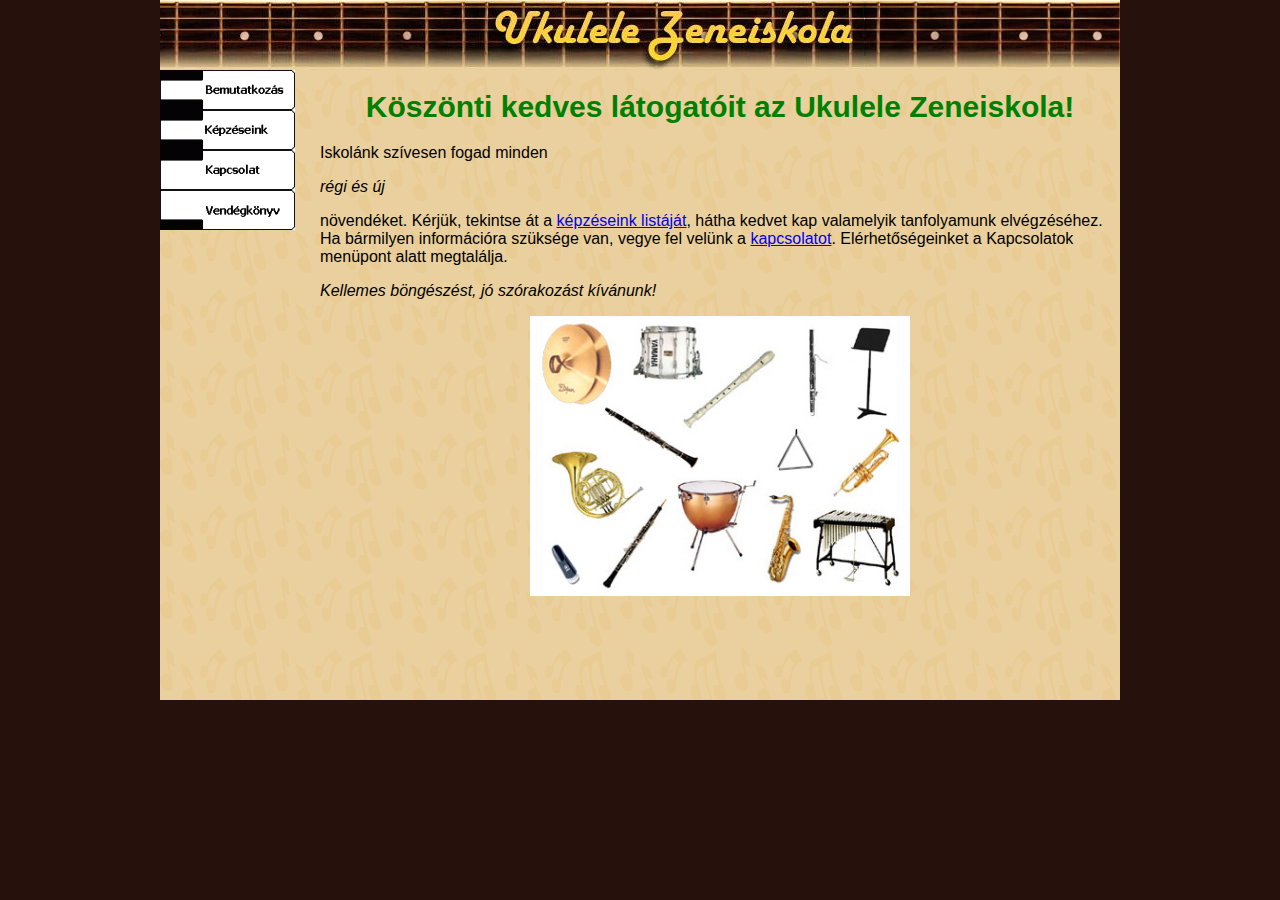
<file: munkafájlok-10/index.html>
<!DOCTYPE html>
<html lang="hu">
<head>
<meta charset="utf-8">
<link rel="stylesheet" href="styles.css">
<title>Ukulele zeneiskola</title>
</head>
<body>
    <div id="tartalom">
        <div id="fejlec"></div>
        <div id="kozep">
            <div id="bal">
                <a href="index.html" id="menu_bemutatkozas"></a>
                <a href="kepzeseink.html" id="menu_kepzeseink"></a>
                <a href="kapcsolat.html" id="menu_kapcsolat"></a>
                <a href="vendegkonyv.html" id="menu_vendegkonyv"></a>
            </div>
            <div id="jobb">
                <h1>Köszönti kedves látogatóit az Ukulele Zeneiskola!</h1>
                <p>Iskolánk szívesen fogad minden <p class="felkover">régi és új</p> növendéket. Kérjük, tekintse át a <a href="kepzeseink.html">képzéseink listáját</a>, hátha kedvet kap valamelyik tanfolyamunk elvégzéséhez. Ha bármilyen információra szüksége van, vegye fel velünk a <a href="kapcsolat.txt">kapcsolatot</a>. Elérhetőségeinket a Kapcsolatok menüpont alatt megtalálja.</p>
                <p class="felkover">Kellemes böngészést, jó szórakozást kívánunk!</p>
                <p class="kep"><img src="instruments.jpg" width="380" height="280" alt="hangszerek"></p>
            </div>
        </div>
    </div>
</body>
</html>
</file>
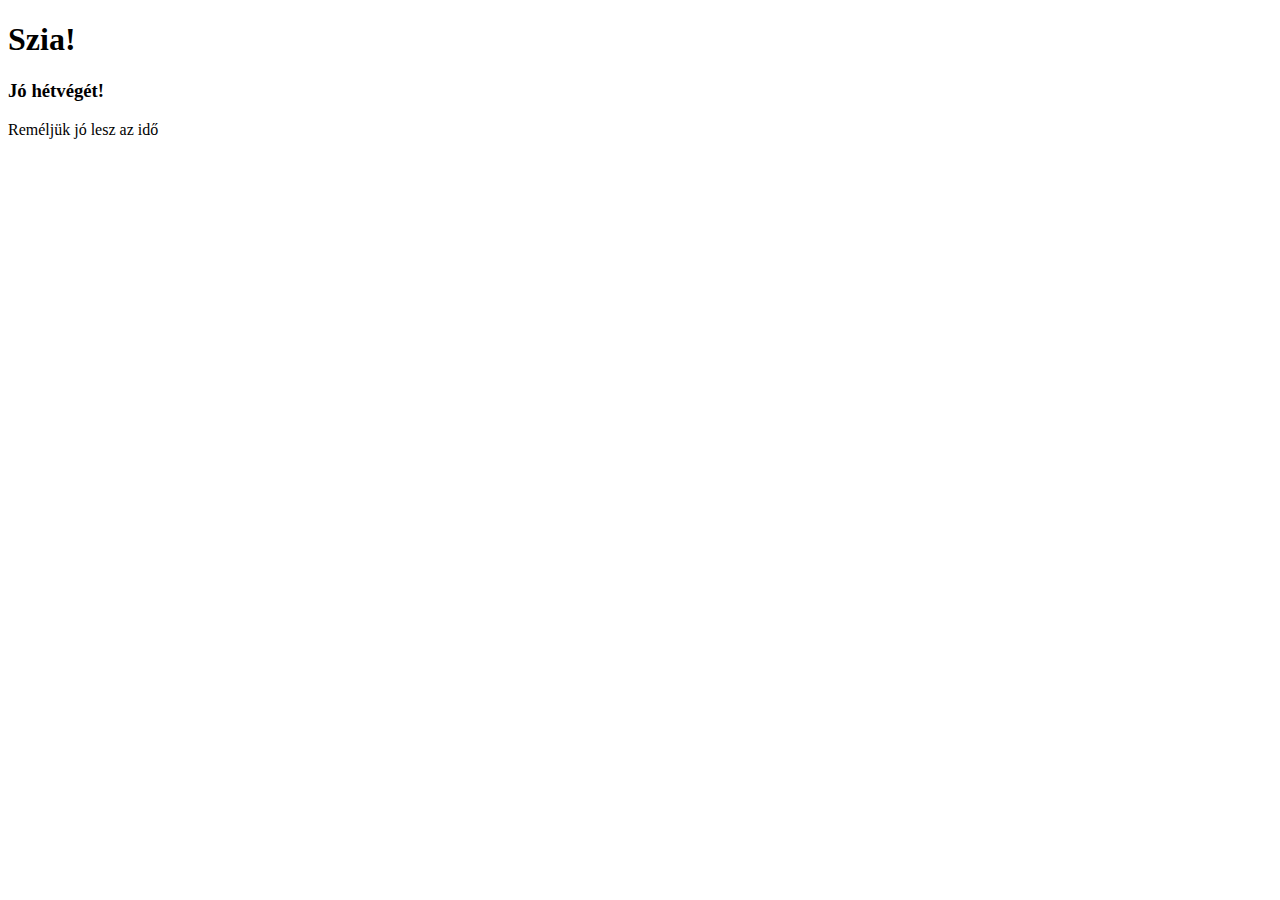
<file: elso.html>
<!DOCTYPE html>
<html lang="hu">
<head>
    <meta charset="UTF-8">
    <meta name="viewport" content="width=device-width, initial-scale=1.0">
    <title>Document</title>
</head>
<body>
    <h1>Szia!</h1>
    <h3>Jó hétvégét!</h3>
    <p>Reméljük jó lesz az idő</p>
</body>
</html>
</file>
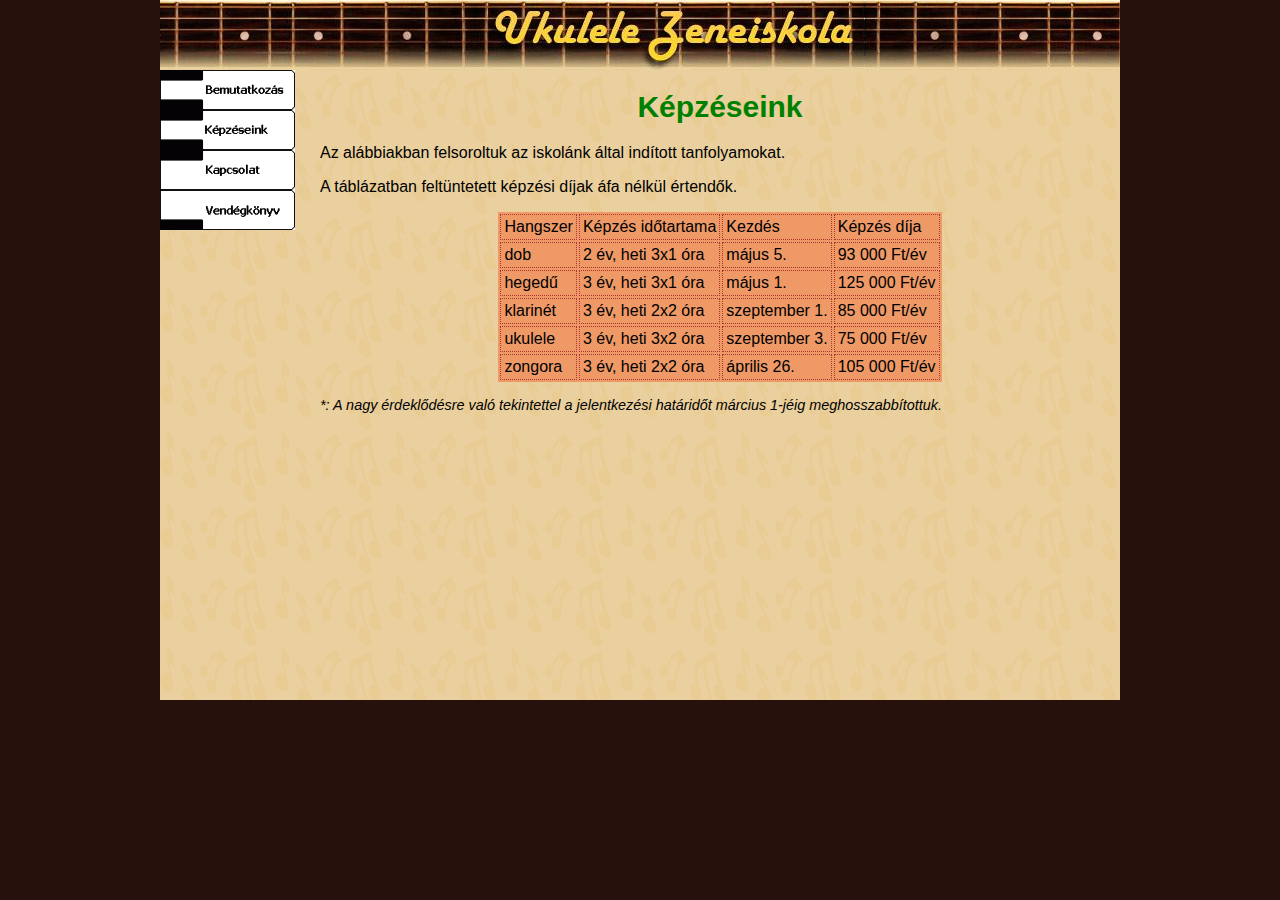
<file: munkafájlok-10/kepzeseink.html>
<!DOCTYPE html>
<html lang="hu">
<head>
<meta charset="utf-8">
<link rel="stylesheet" href="styles.css">
<title>Ukulele zeneiskola</title>
</head>
<body>
    <div id="tartalom">
        <div id="fejlec"></div>
        <div id="kozep">
            <div id="bal">
                <a href="index.html" id="menu_bemutatkozas"></a>
                <a href="kepzeseink.html" id="menu_kepzeseink"></a>
                <a href="kapcsolat.html" id="menu_kapcsolat"></a>
                <a href="vendegkonyv.html" id="menu_vendegkonyv"></a>
            </div>
            <div id="jobb">
                <h1>Képzéseink</h1>
                <p>Az alábbiakban felsoroltuk az iskolánk által indított tanfolyamokat.</p>
                <p>A táblázatban feltüntetett képzési díjak áfa nélkül értendők.</p>
                <table>
                    <thead>
                        <tr>
                            
                            <td>Hangszer</td>
                            <td>Képzés időtartama</td>
                            <td>Kezdés</td>
                            <td>Képzés díja</td>
                        </tr>
                    </thead>
                    <tbody>
                        <tr>
                            <td>dob</td>
                            <td>2 év, heti 3x1 óra</td>
                            <td>május 5.</td>
                            <td>93 000 Ft/év</td>
                        </tr>
                        <tr>
                            <td>hegedű</td>
                            <td>3 év, heti 3x1 óra</td>
                            <td>május 1.</td>
                            <td>125 000 Ft/év</td>
                        </tr>
                        <tr>
                            <td>klarinét</td>
                            <td>3 év, heti 2x2 óra</td>
                            <td>szeptember 1.</td>
                            <td>85 000 Ft/év</td>
                        <tr>
                            <td>ukulele</td>
                            <td>3 év, heti 3x2 óra</td>
                            <td>szeptember 3.</td>
                            <td>75 000 Ft/év</td>
                        </tr>    
                        </tr>
                        <tr>
                            <td>zongora</td>
                            <td>3 év, heti 2x2 óra</td>
                            <td>április 26.</td>
                            <td>105 000 Ft/év</td>
                        </tr>
                    </tbody>
                </table>
                <p class="megjegyzes">*: A nagy érdeklődésre való tekintettel a jelentkezési határidőt március 1-jéig meghosszabbítottuk.</p>
            </div>
        </div>
    </div>
</body>
</html>
</file>
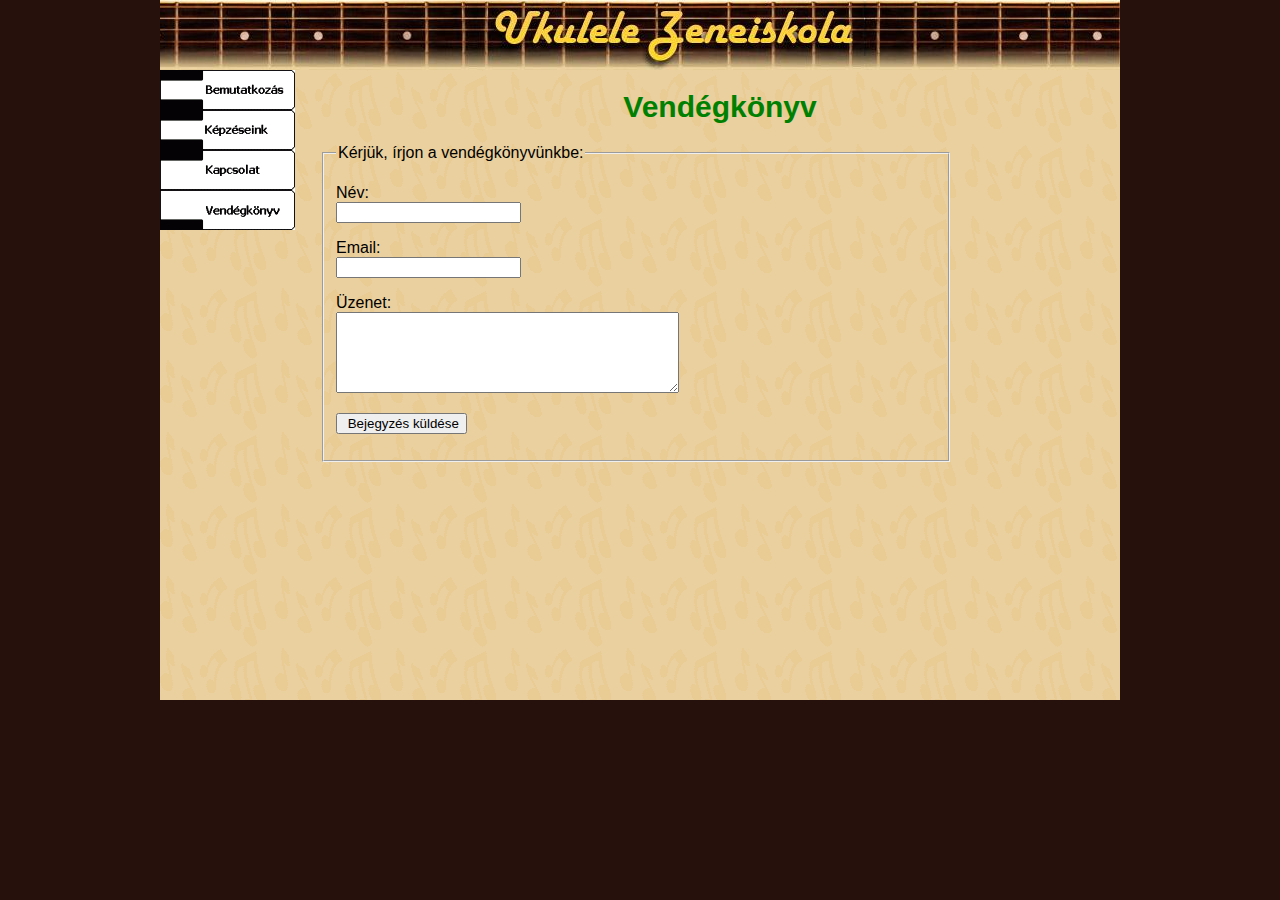
<file: munkafájlok-10/vendegkonyv.html>
<!DOCTYPE html>
<html lang="hu">
<head>
<meta charset="utf-8">
<link rel="stylesheet" href="styles.css">
<title>Ukulele zeneiskola</title>
</head>
<body>
    <div id="tartalom">
        <div id="fejlec"></div>
        <div id="kozep">
            <div id="bal">
                <a href="index.html" id="menu_bemutatkozas"></a>
                <a href="kepzeseink.html" id="menu_kepzeseink"></a>
                <a href="kapcsolat.html" id="menu_kapcsolat"></a>
                <a href="vendegkonyv.html" id="menu_vendegkonyv"></a>
            </div>
            <div id="jobb">
                <h1>Vendégkönyv</h1>
                <form method="post">
                    <fieldset>
                        <legend>Kérjük, írjon a vendégkönyvünkbe:</legend>
                        <p>Név:<br><input type="text" name="nev" value="" ></p>
                        <p>Email:<br><input type="text" name="email" value=""></p>
                        <p>Üzenet:<br><textarea rows="5" cols="40" name="message"></textarea></p>
                        <p><input type="submit" name="mehet" value=" Bejegyzés küldése" ></p>
                    </fieldset>
                </form>
            </div>
        </div>
    </div>
</body>
</html>
</file>
<file: munkafájlok-10/styles.css>
body{
    margin: 0;
    background-color: #26110c;
    font-family: Arial, sans-serif;
}
#tartalom{
    background-color: #ead09f;
    width: 960px;
    margin:0 auto;
    min-height: 700px;
    background-image: url('hangjegyek.gif');
}
#fejlec{
    height: 70px;
    background-image: url('ukulele_fejlec.jpg');
    background-repeat: repeat-x;
    background-position: -75px 0;
}
#kozep{
}
#bal{
    float: left;
    width: 160px;
}
#jobb{
    float: right;
    width: 800px;
}
#menu_bemutatkozas,
#menu_kepzeseink,
#menu_kapcsolat,
#menu_vendegkonyv{
    display: block;
    width: 135px;
    height: 40px;
    background-color: #fff;
}
#menu_bemutatkozas{
    background-image: url('gomb_bemutatkozas.gif');
}
#menu_kepzeseink{
    background-image: url('gomb_kepzeseink.gif');
}
#menu_kapcsolat{
    background-image: url('gomb_kapcsolat.gif');
}
#menu_vendegkonyv{
    background-image: url('gomb_vendegkonyv.gif');
}

h1{
    text-align: center;
}
.kep{
    text-align: center;
}

li{
    margin-bottom: 10px;
}

table{
    margin: 5px auto;
    background-color: #e96;
}
th{
    text-align: center;
}

th, td{
    padding: 3px;
    border: 1px dotted #a33;
}

.megjegyzes{
    font-size: 0.9em;
    font-style:italic
}

dl{
    font-size: 1.1em;
    margin: 5px;
}
dt{
    font-weight: bold;
    color: green;
    font-variant:small-caps;
}
dd{
    margin-left: 100px;
}

.cimke{
    width: 150px;
}

fieldset{
    width: 600px;
}

.felkover{
    font-style: italic;

}
h1{
    font-size: 30px;
    color: green;

}
image{
    color: brown;
    border: 2px;

}
th{
    font-size: 8px;
    text-align: left;


}
.p{
    margin: 300px;



}
</file>
